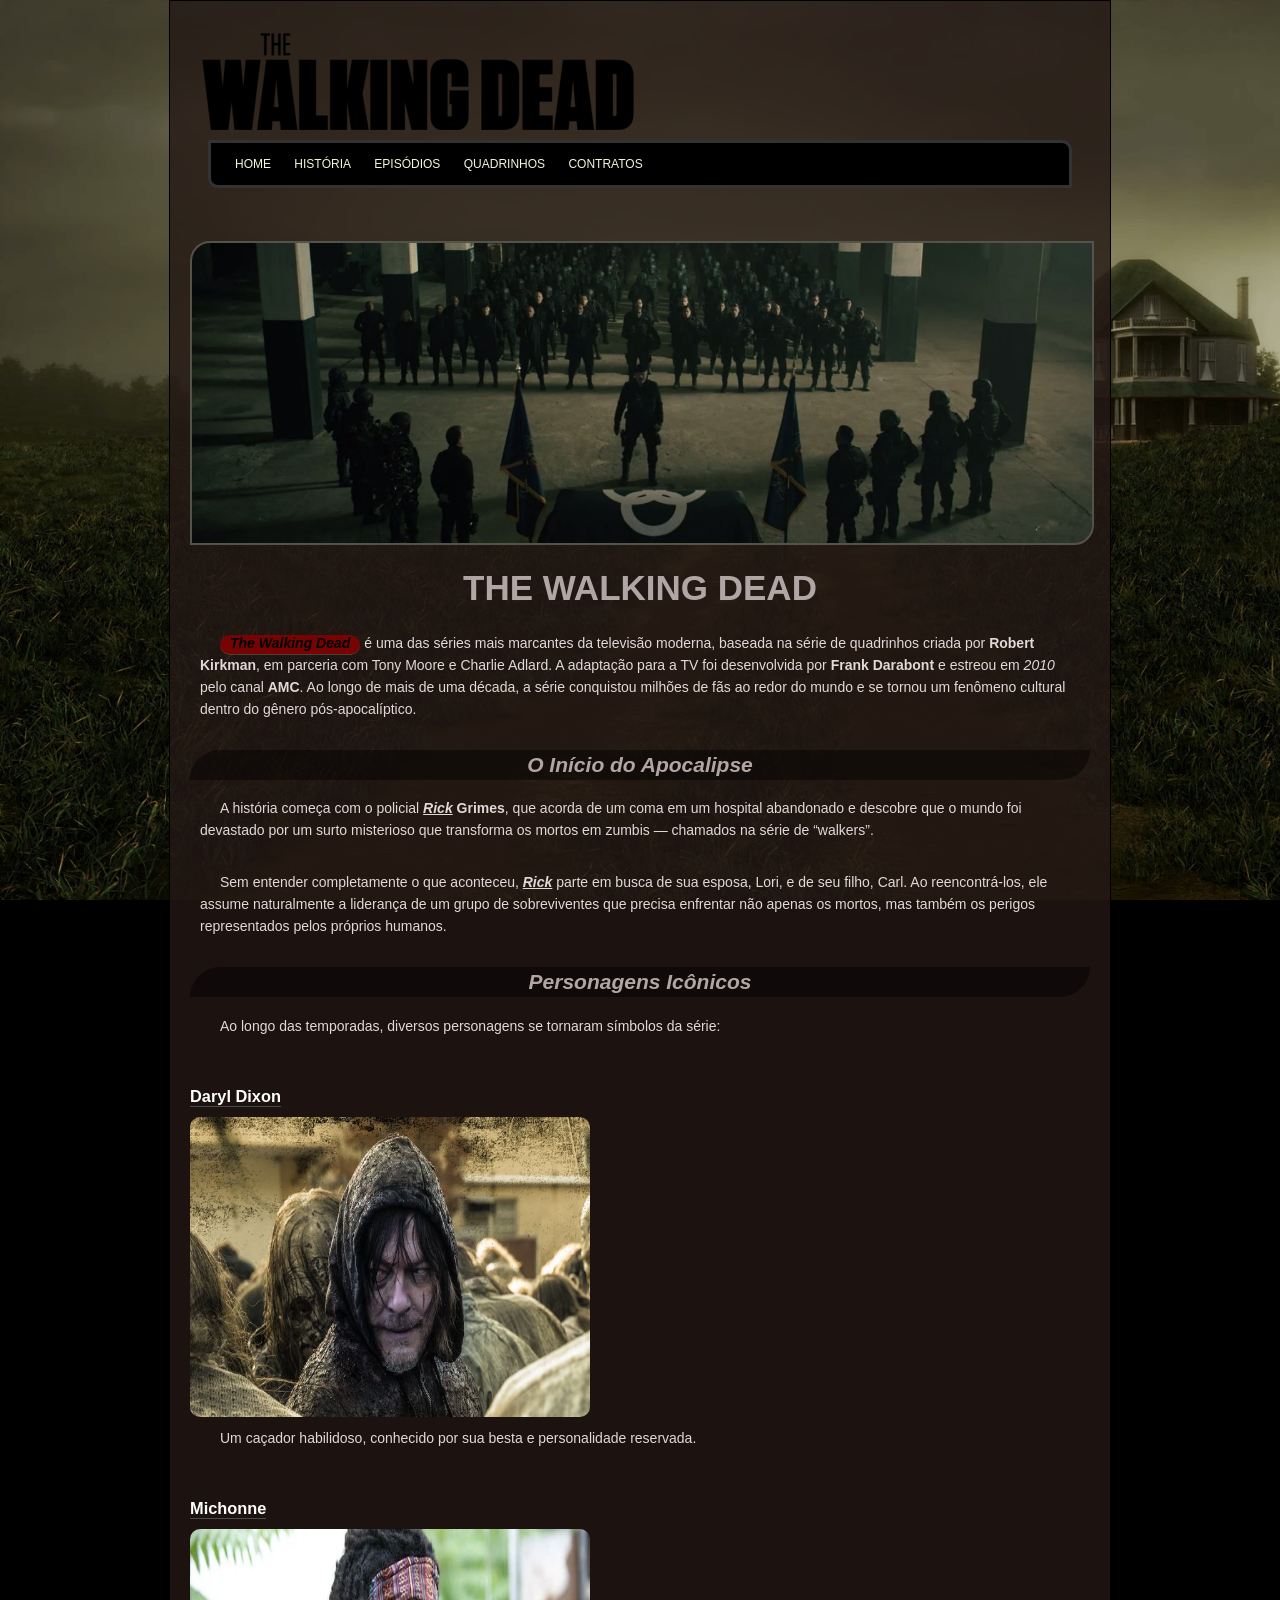
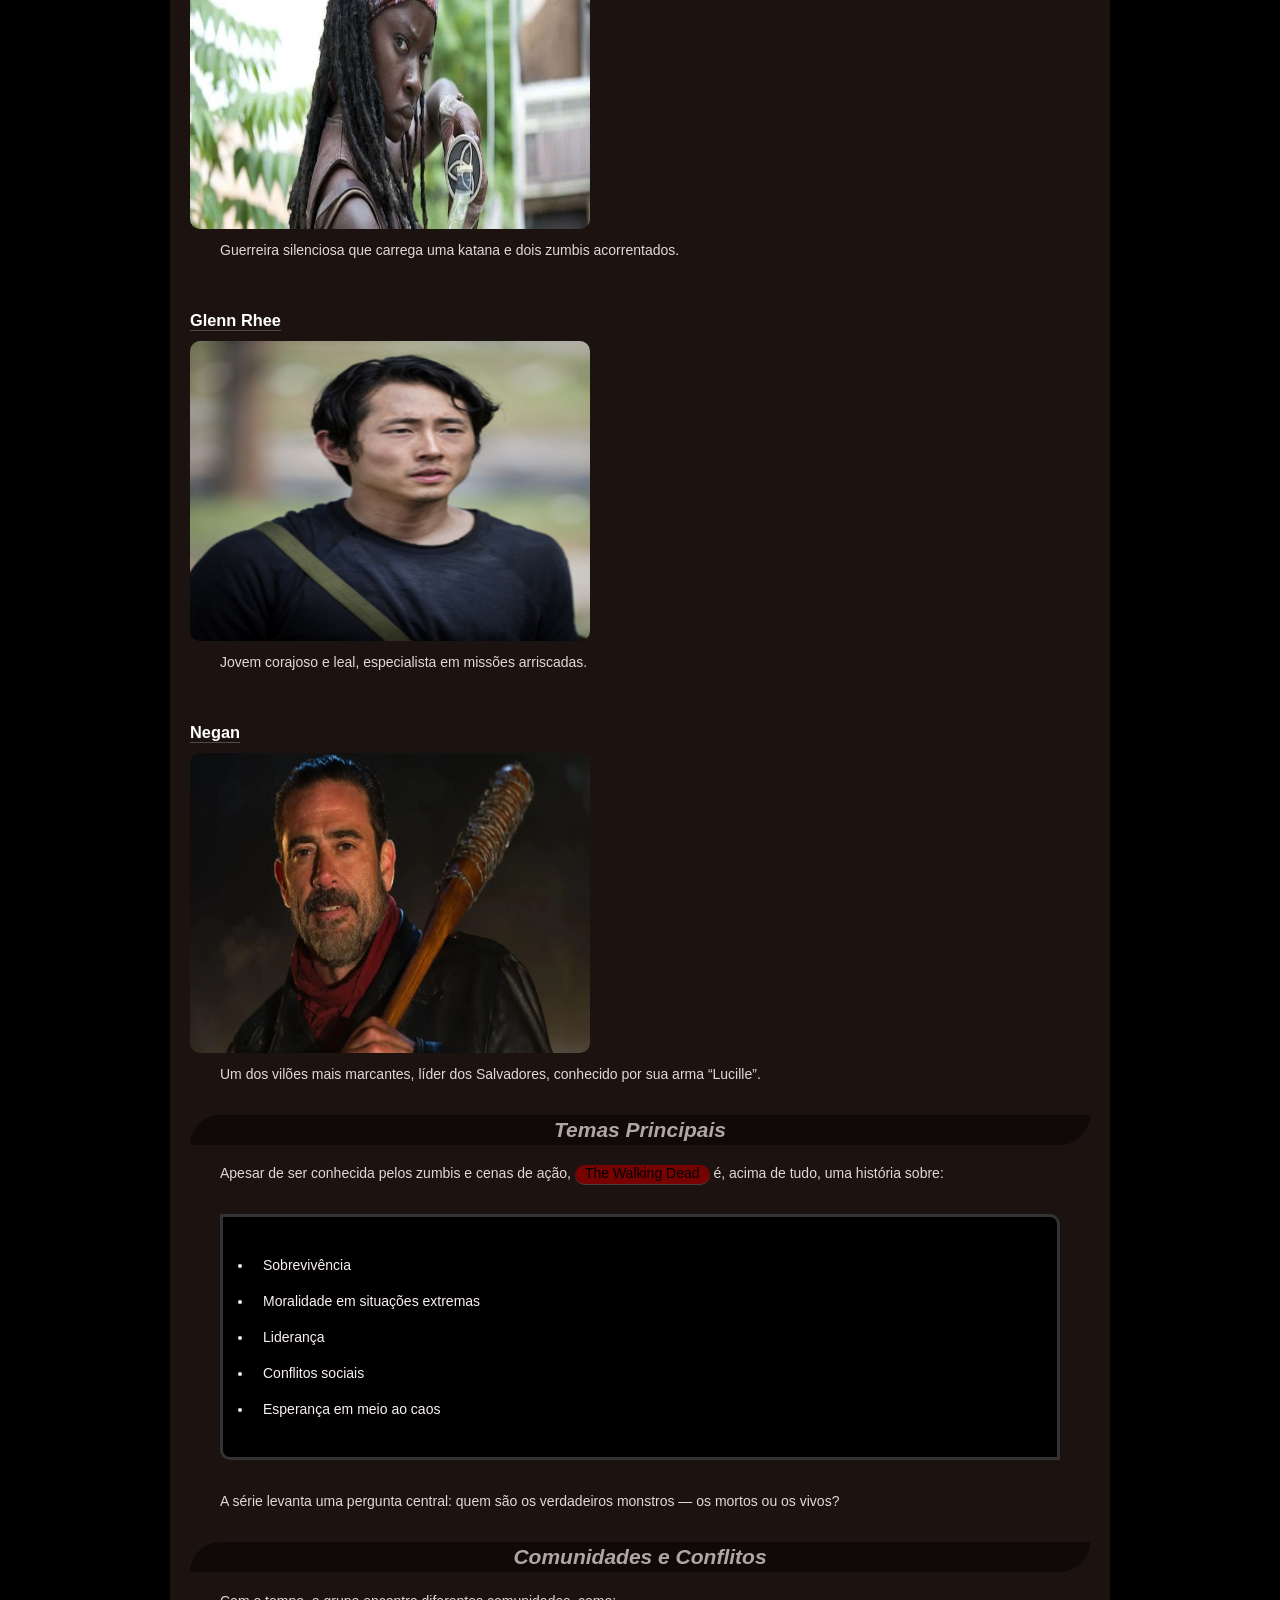
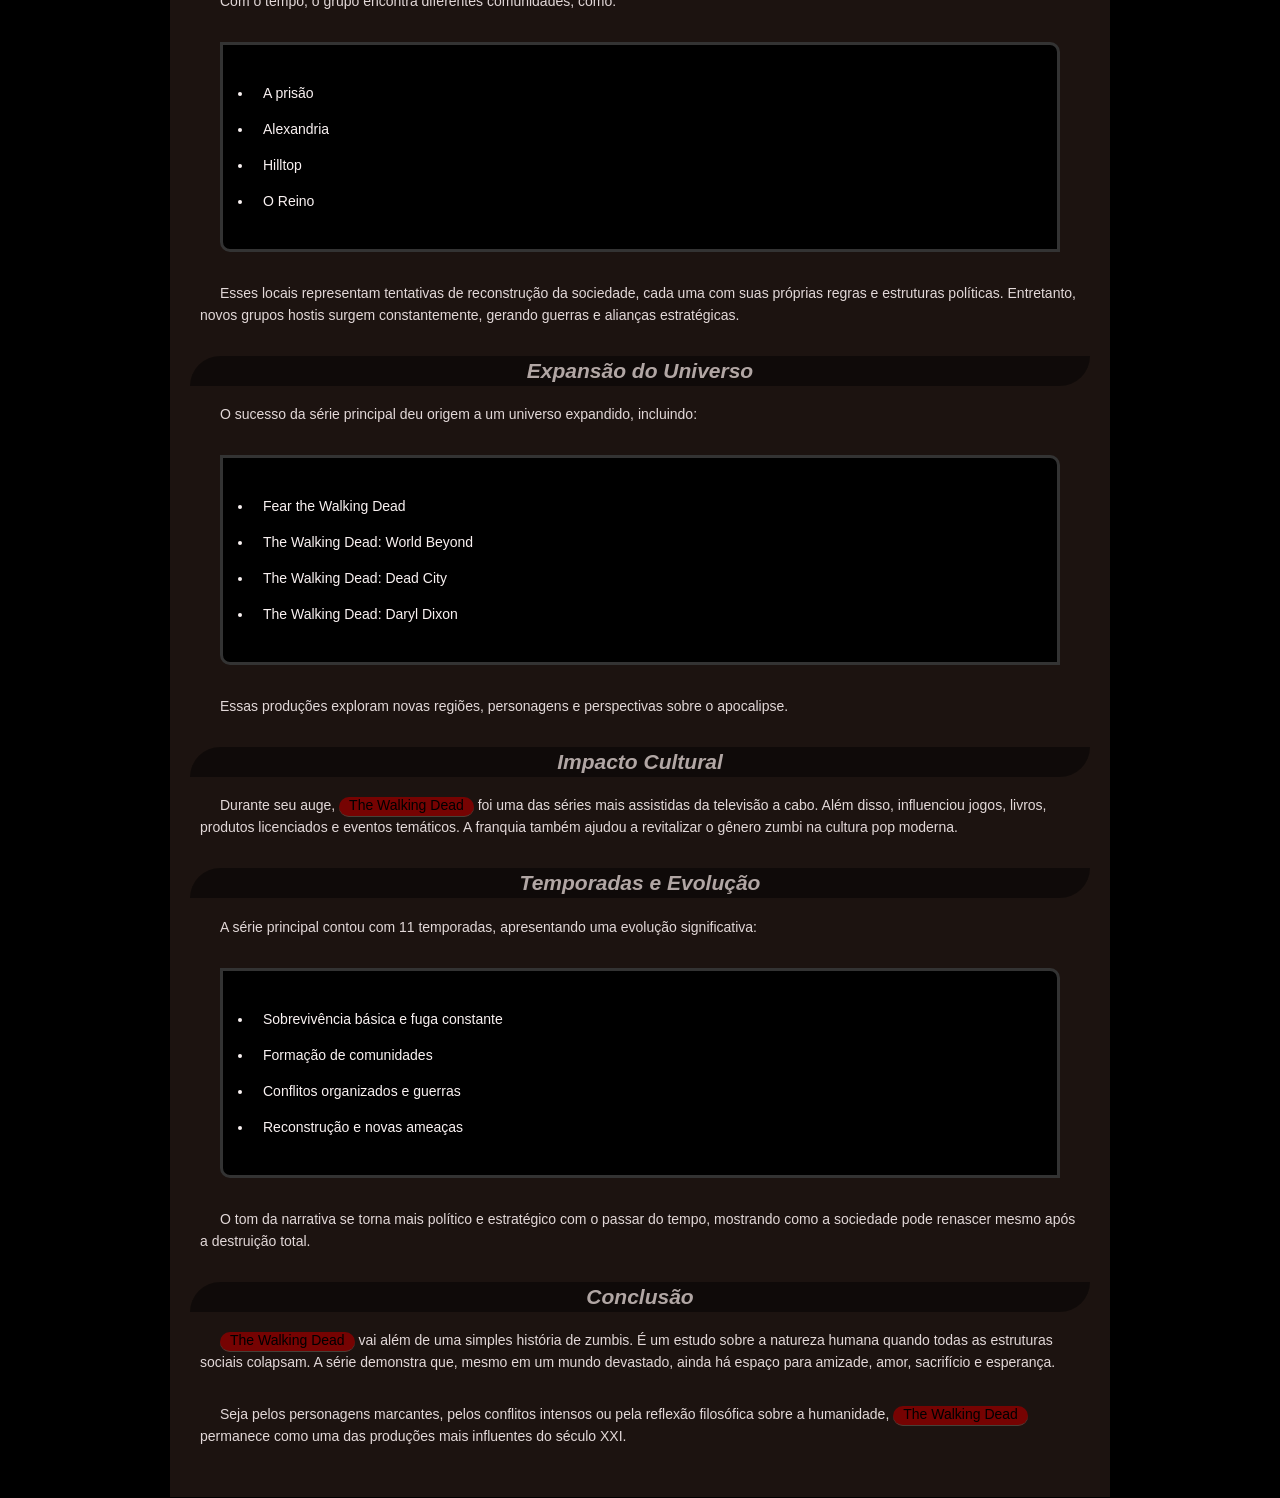
<file: index.html>
<html>
    <head>
        <title>The Walking Dead</title>
        <meta charset="UTF-8">

        <link rel="stylesheet" href="css/estilo.css">

    </head>
    <body>
        <div id="container">

            <iframe src="menu.html" frameborder="0"></iframe>

            <a name="topo"></a>

            <div class="banner"></div>
        
            <h1>The Walking Dead</h1>

            <hr>

            <p>
                <i><b><span>The Walking Dead</span></b></i> é uma das séries mais marcantes da televisão moderna, baseada na série de quadrinhos criada por <b>Robert Kirkman</b>, em parceria com Tony Moore e Charlie Adlard. A adaptação para a TV foi desenvolvida por <b>Frank Darabont</b> e estreou em <i>2010</i> pelo canal <b>AMC</b>. Ao longo de mais de uma década, a série conquistou milhões de fãs ao redor do mundo e se tornou um fenômeno cultural dentro do gênero pós-apocalíptico.
            </p>

            <h2>O Início do Apocalipse</h2>

            <p>
                A história começa com o policial <b><b><i><u>Rick</u></i></b> Grimes</b>, que acorda de um coma em um hospital abandonado e descobre que o mundo foi devastado por um surto misterioso que transforma os mortos em zumbis — chamados na série de “walkers”.
            </p>

            <p>
             Sem entender completamente o que aconteceu, <b><i><u>Rick</u></i></b> parte em busca de sua esposa, Lori, e de seu filho, Carl. Ao reencontrá-los, ele assume naturalmente a liderança de um grupo de sobreviventes que precisa enfrentar não apenas os mortos, mas também os perigos representados pelos próprios humanos.
            </p>

            <hr>
        
            <h2>Personagens Icônicos</h2>

            <p>
                Ao longo das temporadas, diversos personagens se tornaram símbolos da série:
            </p>

            <h3>Daryl Dixon</h3><br>
            <a href="#">
                <img src="img/i453313.jpeg" alt="Daryl Dixon">
            </a>

            <p>
            Um caçador habilidoso, conhecido por sua besta e personalidade reservada.
            </p>

            <h3>Michonne</h3><br>
            <a href="#">
                <img src="img/173283.webp" alt="Michonne">
            </a>

            <p>
                Guerreira silenciosa que carrega uma katana e dois zumbis acorrentados.
            </p>

            <h3>Glenn Rhee</h3><br>
            <a href="#">
                <img src="img/Glenn-Rhee-TV.png" alt="Glenn Rhee">
            </a>

            <p>
                Jovem corajoso e leal, especialista em missões arriscadas.
            </p>

            <h3>Negan</h3><br>
            <a href="#">
                <img src="img/star-the-walking-dead-jeffrey-dean-morgan-negan-spin-off_fixed_large.webp" alt="Negan">
            </a>

            <p>
                Um dos vilões mais marcantes, líder dos Salvadores, conhecido por sua arma “Lucille”.
            </p>

            <hr>

            <h2>Temas Principais</h2>

            <p>
                Apesar de ser conhecida pelos zumbis e cenas de ação, <span>The Walking Dead</span> é, acima de tudo, uma história sobre:
            </p>

            <ul>
                <li>Sobrevivência</li>

                <li>Moralidade em situações extremas</li>

                <li>Liderança</li>

                <li>Conflitos sociais</li>

                <li>Esperança em meio ao caos</li>
            </ul>

            <p>
                A série levanta uma pergunta central: quem são os verdadeiros monstros — os mortos ou os vivos?
            </p>

            <h2>Comunidades e Conflitos</h2>

            <p>
                Com o tempo, o grupo encontra diferentes comunidades, como:
            </p>

            <p>
                <ul>
                    <li>A prisão</li>

                    <li>Alexandria</li>

                    <li>Hilltop</li>

                    <li>O Reino</li>
                </ul>
            </p>
            
            <p>
                Esses locais representam tentativas de reconstrução da sociedade, cada uma com suas próprias regras e estruturas políticas. Entretanto, novos grupos hostis surgem constantemente, gerando guerras e alianças estratégicas.
            </p>

            <h2>Expansão do Universo</h2>

            <p>
                O sucesso da série principal deu origem a um universo expandido, incluindo:
            </p>

            <p>
                <ul>
                    <li>Fear the Walking Dead</li>

                    <li><span>The Walking Dead</span>: World Beyond</li>

                    <li><span>The Walking Dead</span>: Dead City</li>

                    <li><span>The Walking Dead</span>: Daryl Dixon</li>
                </ul>
            </p>

            <p>
                Essas produções exploram novas regiões, personagens e perspectivas sobre o apocalipse.
            </p>

            <h2>Impacto Cultural</h2>

            <p>
                Durante seu auge, <span>The Walking Dead</span> foi uma das séries mais assistidas da televisão a cabo. Além disso, influenciou jogos, livros, produtos licenciados e eventos temáticos. A franquia também ajudou a revitalizar o gênero zumbi na cultura pop moderna.
            </p>

            <hr>

            <h2>Temporadas e Evolução</h2>

            <p>
                A série principal contou com 11 temporadas, apresentando uma evolução significativa:
            </p>

            <p> 
                <ul>
                    <li>Sobrevivência básica e fuga constante</li>

                    <li>Formação de comunidades</li>

                    <li>Conflitos organizados e guerras</li>

                    <li>Reconstrução e novas ameaças</li>
                </ul>
            </p>
            
            <p>
                O tom da narrativa se torna mais político e estratégico com o passar do tempo, mostrando como a sociedade pode renascer mesmo após a destruição total.
            </p>

            <hr>

            <h2>Conclusão</h2>

            <p>
                <span>The Walking Dead</span> vai além de uma simples história de zumbis. É um estudo sobre a natureza humana quando todas as estruturas sociais colapsam. A série demonstra que, mesmo em um mundo devastado, ainda há espaço para amizade, amor, sacrifício e esperança.
            </p>

            <p>
                Seja pelos personagens marcantes, pelos conflitos intensos ou pela reflexão filosófica sobre a humanidade, <span>The Walking Dead</span> permanece como uma das produções mais influentes do século XXI.
            </p>

        </div>
    </body>
</html>
</file>
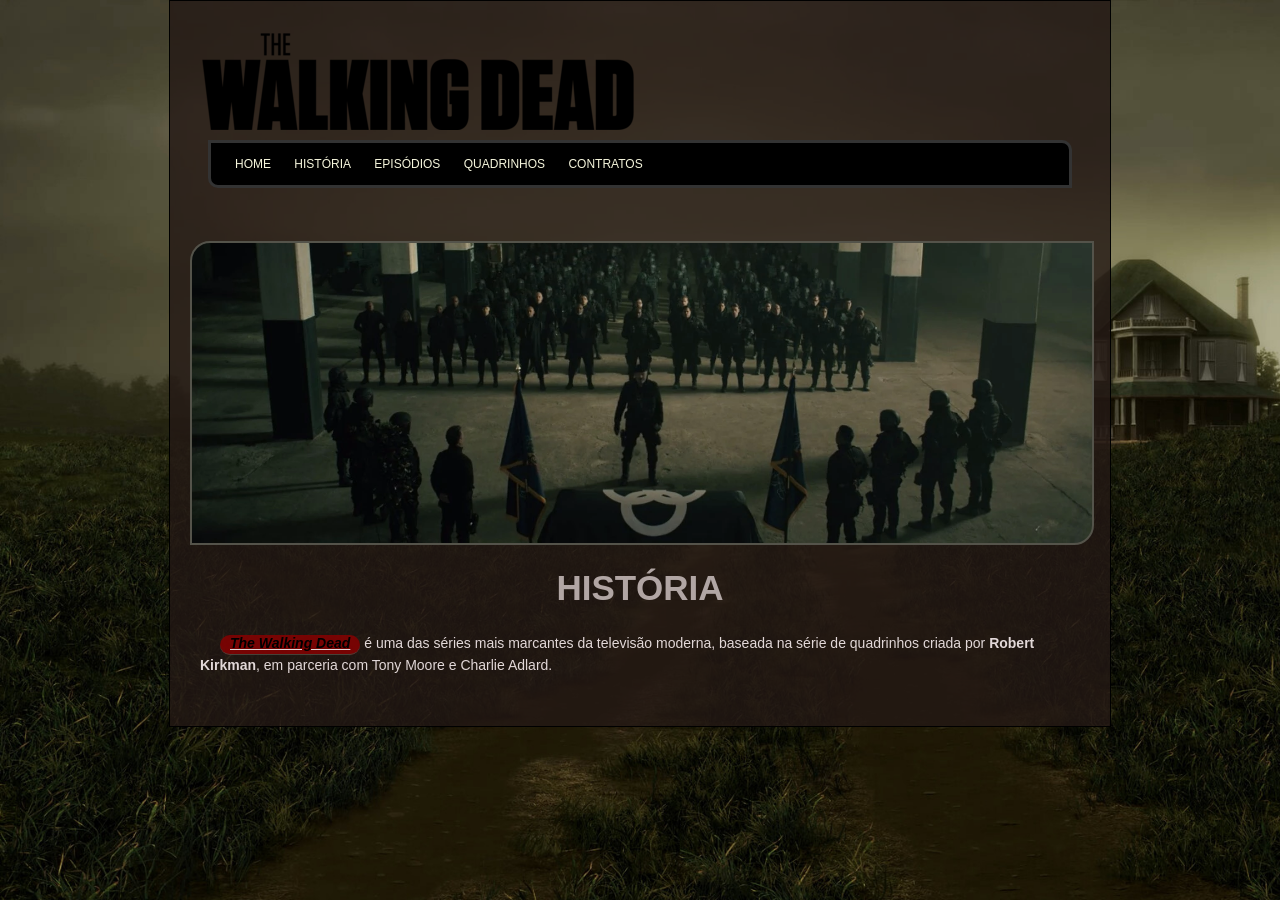
<file: historia.html>
<html>
    <head>
        <title>The Walking Dead</title>
        <meta charset="UTF-8">

        <link rel="stylesheet" href="css/estilo.css">

    </head>
    <body>
        <div id="container">

            <iframe src="menu.html" frameborder="0"></iframe>

            <a name="topo"></a>

            <div class="banner"></div>
        
            <h1>História</h1>

            <hr>

            <p>
                <u><i><b><span>The Walking Dead</span></b></i></u> é uma das séries mais marcantes da televisão moderna, baseada na série de quadrinhos criada por <b>Robert Kirkman</b>, em parceria com Tony Moore e Charlie Adlard. 
            </p>
        </div>
    </body>
</html>
</file>
<file: css/estilo.css>
body{
    margin: 0;
    padding: 0;
    background-color: black;
    background-image: url(../img/wallpapersden.com_walking-dead-destinies-game-city_1920x1080.jpg);
    background-attachment: fixed;
    background-size: cover;
    font-family: arial, verdana, tahoma;
    font-size: 14px;
}

#container{
    width: 900px;
    border: 1px solid black;
    margin: auto;
    padding: 20px;
    background-color: rgb(35 24 20 / 80%);
    color: #e2d8d8;
}

.banner {
    background-image: url(../img/CRMSoldiers.webp);
    width: 100%;
    height: 300px;
    border: 2px solid #54534a;
    background-size: cover;
    background-position: 0px -190px;
    border-radius: 20px 0px 20px 0px;
}

img{
    width: 400;
    height: 300;
    border-radius: 10px;
    object-position: center;    
}

h1, h2, h3, h4, h5, h6{
    font-family: tahoma, verdana, arial;
    color: #b1a6a4;
}

h1{
    text-align: center;
    text-transform: uppercase;
    font-size: 35px;
}

h2{
    background-color: #00000073;
    border-radius: 30px 0px 30px 0px;
    font-style: italic;
    text-align: center;
    padding: 3px;
}

h3{
    color: #ffffff;
    border-bottom: 1px solid #4b4b4b;
    display: inline-block;
    margin: 20px 0px 10px 0px;
}

p {
    margin: 10px 10px 30px 10px;
    text-indent: 20px;
    line-height: 22px;
}

p span{
    background-color: #870101d9;
    color: black;
    padding: 0px 10px 3px 10px;
    border-radius: 15px;
    border-bottom: 1px solid #474138;
}

ol, ul{
    border: 3px solid #333;
    background-color: #000;
    margin: 30px;
    padding: 30px;
    border-radius: 0 10px 0 10px;
}

li, li a{
    padding: 10px;
    color: rgb(250, 242, 242);
    text-decoration: none;
}

li:hover{
    background-color: rgb(255 99 71 / 35%);
    border-radius: 10px;
    border-bottom: 1px solid;
    color: rgb(252, 208, 208);
}

iframe{
    width: 100%;
    height: 220px;
}

hr{
    display: none;
}
</file>
